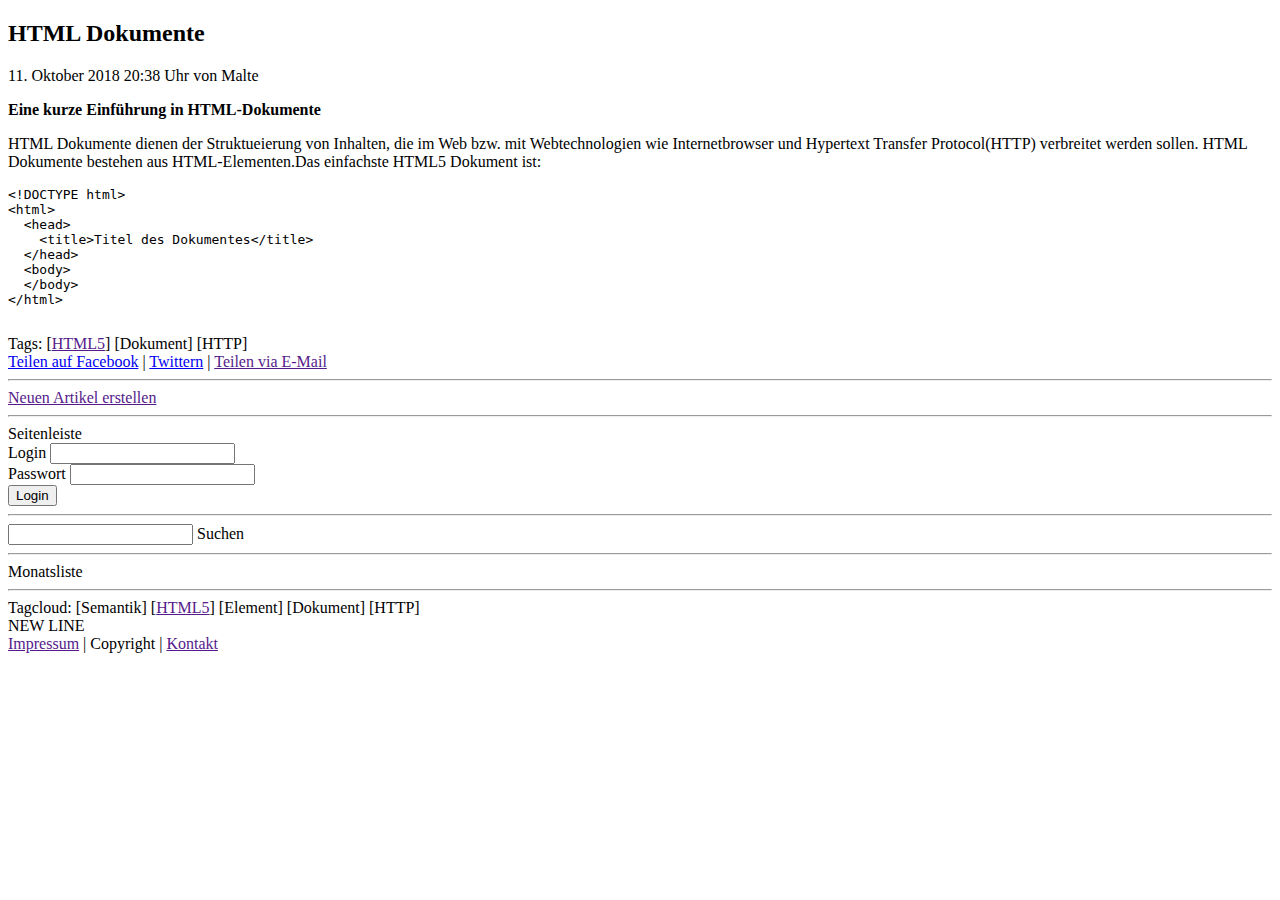
<file: index.html>
<!DOCTYPE html>
<html lang="de">
	<head>
		<title>Test</title>
		<meta charset="UTF-8">
	</head>
	<body>
		<header>
		</header>
		<main>
			<article>
				<header>
					<h2>HTML Dokumente</h2>
				</header>
				11. Oktober 2018 20:38 Uhr von Malte
				<p><b>Eine kurze Einführung in HTML-Dokumente</b><p>
				HTML Dokumente dienen der Struktueierung von Inhalten, die im Web bzw. mit Webtechnologien wie Internetbrowser und Hypertext Transfer Protocol(HTTP) verbreitet werden sollen. HTML Dokumente bestehen aus HTML-Elementen.Das einfachste HTML5 Dokument ist:
				<pre>
&lt;!DOCTYPE html&gt; 
&lt;html&gt;  
  &lt;head&gt;  
    &lt;title&gt;Titel des Dokumentes&lt;/title&gt;  
  &lt;/head&gt;
  &lt;body&gt;
  &lt;/body&gt;
&lt;/html&gt;
				</pre>
				<div>
					Tags: [<a href="">HTML5</a>] [Dokument] [HTTP]
				</div>

				<footer>
					<a href="https://de-de.facebook.com/">Teilen auf Facebook</a> |  
					<a href="https://twitter.com/?lang=de">Twittern</a> |
					<a href="">Teilen via E-Mail</a>
				</footer>
			</article>

			<article>
			</article>

			<hr />

			<a href="">Neuen Artikel erstellen</a>
			<hr />
		</main>

		<aside>Seitenleiste
			<form action="beispiel.de" method="POST">
				Login <input type="text">
				<br>
				Passwort <input type="password">
			</form>
			<input type="submit" value="Login">
			<hr />

			<label><input type="search"> Suchen</label>
			<hr />

			Monatsliste
			<hr />

			Tagcloud: [Semantik] [<a href="">HTML5</a>] [Element] [Dokument] [HTTP]
		</aside>

		<div>NEW LINE</div>
		<footer>
			<a href="">Impressum</a> |
			Copyright |
			<a href="">Kontakt</a>
		</footer>
	</body>
</html>
</file>
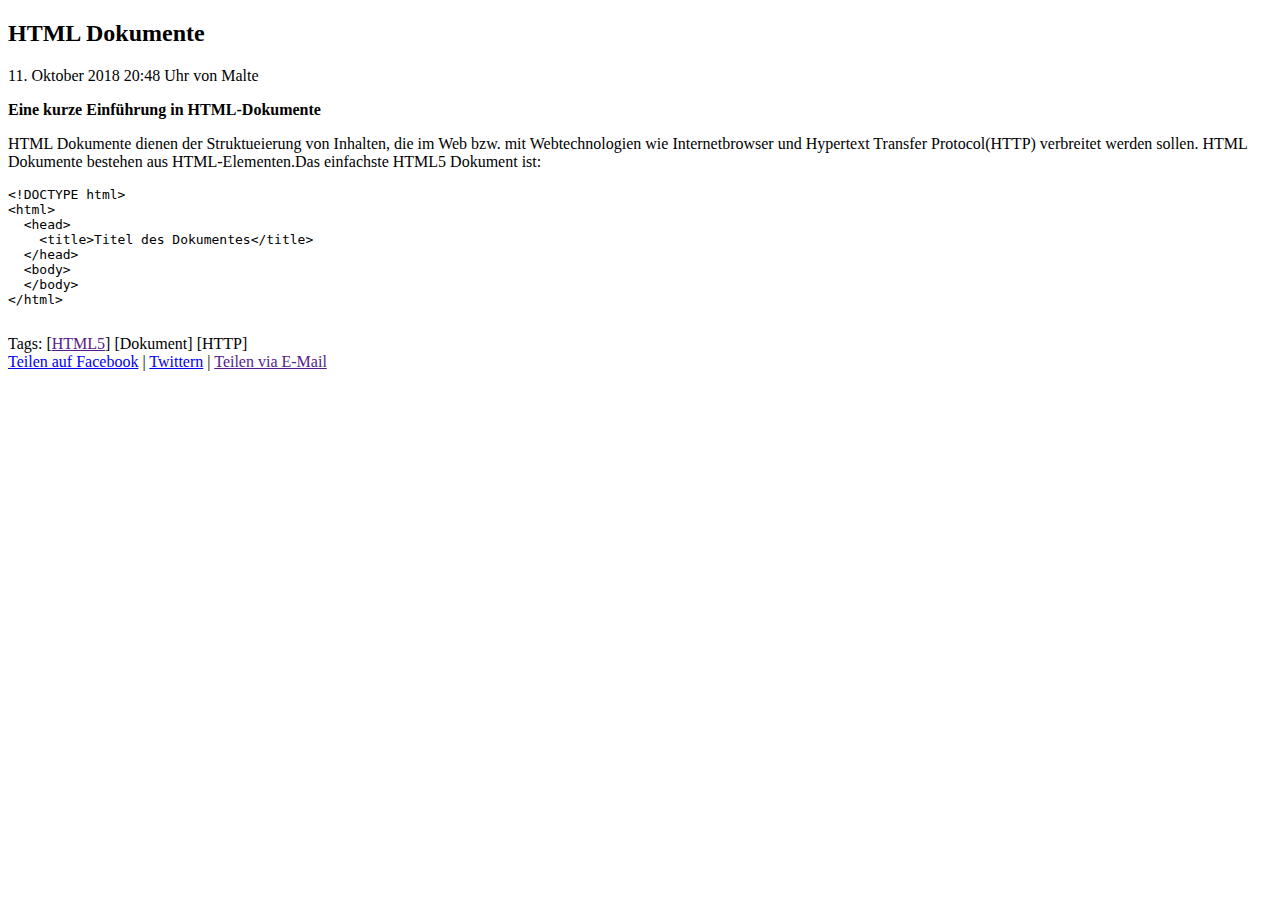
<file: artikel.html>
<!DOCTYPE html>
<html lang="de">
	<head>
		<title>Uebung1</title>
		<meta charset="UTF-8">
	</head>
	<body>
		<article>
			<header>
				<h2>HTML Dokumente</h2>
			</header>
			11. Oktober 2018 20:48 Uhr von Malte
			<p><b>Eine kurze Einführung in HTML-Dokumente</b><p>
			HTML Dokumente dienen der Struktueierung von Inhalten, die im Web bzw. mit Webtechnologien wie Internetbrowser und Hypertext Transfer Protocol(HTTP) verbreitet werden sollen. HTML Dokumente bestehen aus HTML-Elementen.Das einfachste HTML5 Dokument ist:
			<pre>
&lt;!DOCTYPE html&gt; 
&lt;html&gt;  
  &lt;head&gt;  
    &lt;title&gt;Titel des Dokumentes&lt;/title&gt;  
  &lt;/head&gt;
  &lt;body&gt;
  &lt;/body&gt;
&lt;/html&gt;
			</pre>
			<div>
				Tags: [<a href="">HTML5</a>] [Dokument] [HTTP]
			</div>

			<footer>
				<a href="https://de-de.facebook.com/">Teilen auf Facebook</a> |  
				<a href="https://twitter.com/?lang=de">Twittern</a> |
				<a href="">Teilen via E-Mail</a>
			</footer>
		</article>
	</body>
</html>
</file>
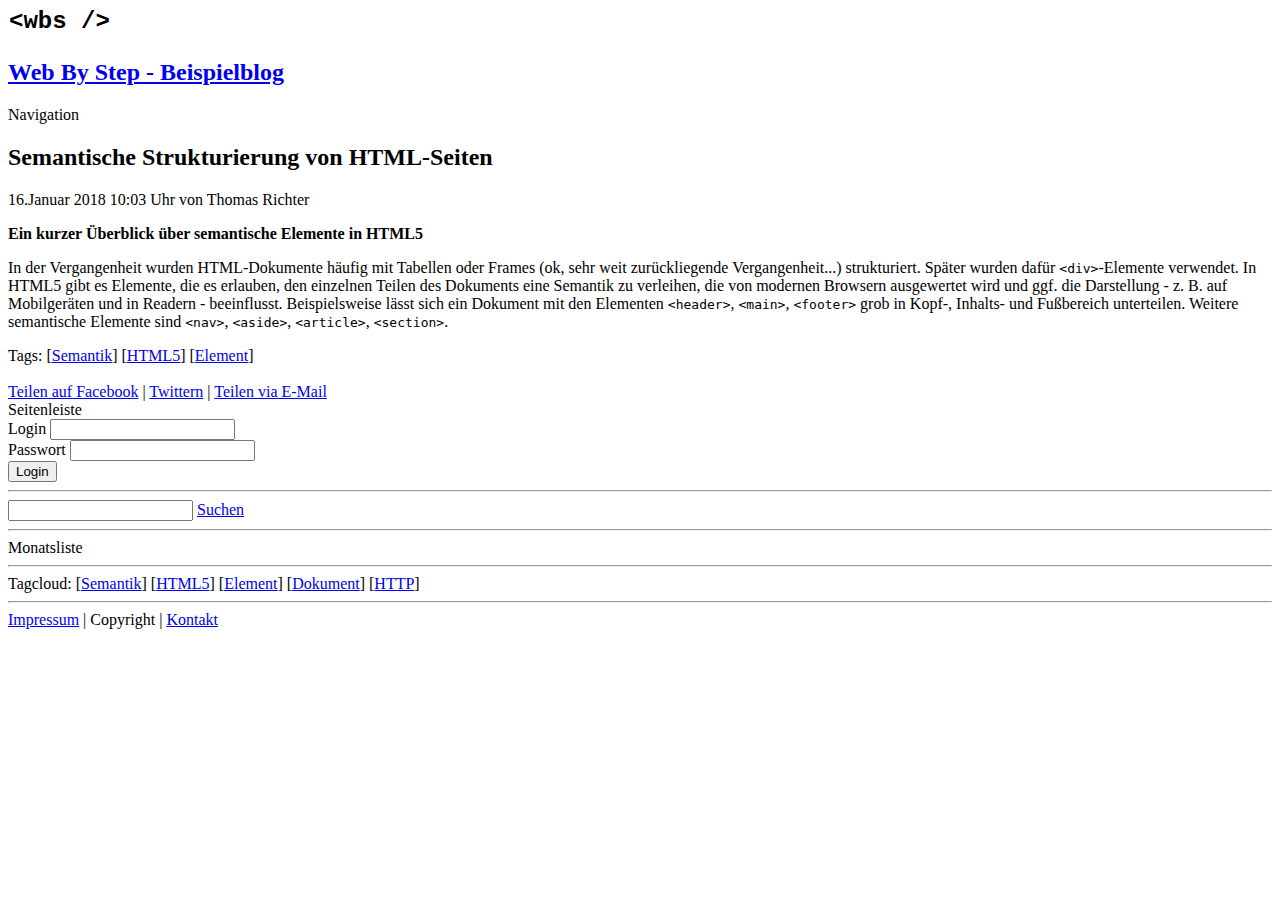
<file: artikel_semantik.html>
<!DOCTYPE html>
<html lang="de">
	<head>
		<title>Test</title>
		<meta charset="UTF-8">
	</head>
	<body>
		<header>
			<img src="images/logo.svg" alt="logo">
			<h2><a href="index.html">Web By Step - Beispielblog</a></h2>
			Navigation
		</header>
		<main>		<article>
			<header>
				<h2>Semantische Strukturierung von HTML-Seiten</h2>
			</header>
			16.Januar 2018 10:03 Uhr von Thomas Richter
			<p><b>Ein kurzer Überblick über semantische Elemente in HTML5</b><p>
			In der Vergangenheit wurden HTML-Dokumente häufig mit Tabellen oder Frames (ok, sehr weit zurückliegende Vergangenheit...) strukturiert. Später wurden dafür <code>&lt;div&gt;</code>-Elemente verwendet. In HTML5 gibt es Elemente, die es erlauben, den einzelnen Teilen des Dokuments eine Semantik zu verleihen, die von modernen Browsern ausgewertet wird und ggf. die Darstellung - z. B. auf Mobilgeräten und in Readern - beeinflusst. Beispielsweise lässt sich ein Dokument mit den Elementen <code>&lt;header&gt;</code>, <code>&lt;main&gt;</code>, <code>&lt;footer&gt;</code> grob in Kopf-, Inhalts- und Fußbereich unterteilen. Weitere semantische Elemente sind <code>&lt;nav&gt;</code>, <code>&lt;aside&gt;</code>, <code>&lt;article&gt;</code>, <code>&lt;section&gt;</code>.										
			<div>
				Tags: [<a href="tagliste.html">Semantik</a>] [<a href="tagliste.html">HTML5</a>] [<a href="tagliste.html">Element</a>]
			</div>
			<br>

			<footer>
				<a href="https://de-de.facebook.com/">Teilen auf Facebook</a> |  
				<a href="https://twitter.com/?lang=de">Twittern</a> |
				<a href="teilenEmail.html">Teilen via E-Mail</a>
			</footer>
		</article>
		</main>

		<aside>Seitenleiste
			<form action="beispiel.de" method="POST">
				Login <input type="text"><br>
				Passwort <input type="password"><br>
				<input type="submit" value="Login">
			</form>
			<hr />

			<input type="search"> <a href="suchergebnis.html">Suchen</a>
			<hr />

			Monatsliste
			<hr />

			Tagcloud: [<a href="tagliste.html">Semantik</a>] 
			[<a href="tagliste.html">HTML5</a>] 
			[<a href="tagliste.html">Element</a>] 
			[<a href="tagliste.html">Dokument</a>] 
			[<a href="tagliste.html">HTTP</a>]
			<hr />
		</aside>

		<footer>
			<a href="impressum.html">Impressum</a> |
			Copyright |
			<a href="kontakt.html">Kontakt</a>
		</footer>
	</body>
</html>
</file>
